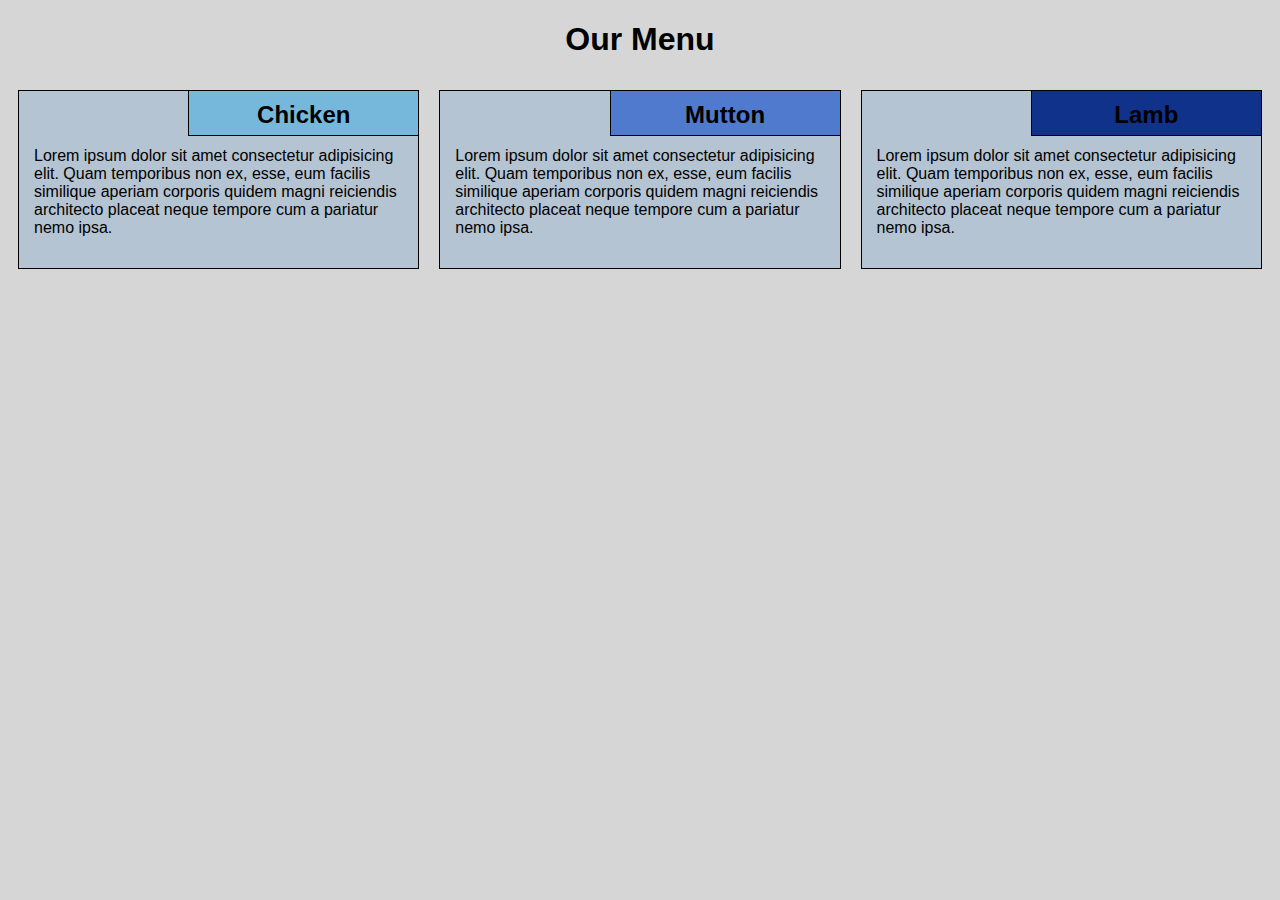
<file: mod2_solution/index.html>
<!DOCTYPE html>
<html lang="en">
<head>
    <meta charset="UTF-8">
    <meta name="viewport" content="width=device-width, initial-scale=1.0">
    <link rel="stylesheet" href="css/style.css">
    <title>Assignment Solution of Module 2</title>
</head>
<body>
    <h1>Our Menu</h1>
    <div class="row">
        <div class="col-lg-4 col-md-6 col-sm-12">
            <section class="chicken">
                <h2>Chicken</h2>
                <p>
                    Lorem ipsum dolor sit amet consectetur adipisicing elit. Quam temporibus non ex, esse, 
                    eum facilis similique aperiam corporis quidem magni reiciendis architecto placeat neque 
                    tempore cum a pariatur nemo ipsa.        
                </p>
        </div>
        <div class="col-lg-4 col-md-6 col-sm-12">
            <section class="mutton">
                <h2>Mutton</h2>
                <p>
                    Lorem ipsum dolor sit amet consectetur adipisicing elit. Quam temporibus non ex, esse,
                    eum facilis similique aperiam corporis quidem magni reiciendis architecto placeat neque
                    tempore cum a pariatur nemo ipsa.
                </p>
        </div>
        <div class="col-lg-4 col-md-6 col-sm-12" id="lamb">
            <section class="lamb">
                <h2>Lamb</h2>
                <p>
                    Lorem ipsum dolor sit amet consectetur adipisicing elit. Quam temporibus non ex, esse,
                    eum facilis similique aperiam corporis quidem magni reiciendis architecto placeat neque
                    tempore cum a pariatur nemo ipsa.
                </p>
        </div>
    </div>
</body>
</html>
</file>
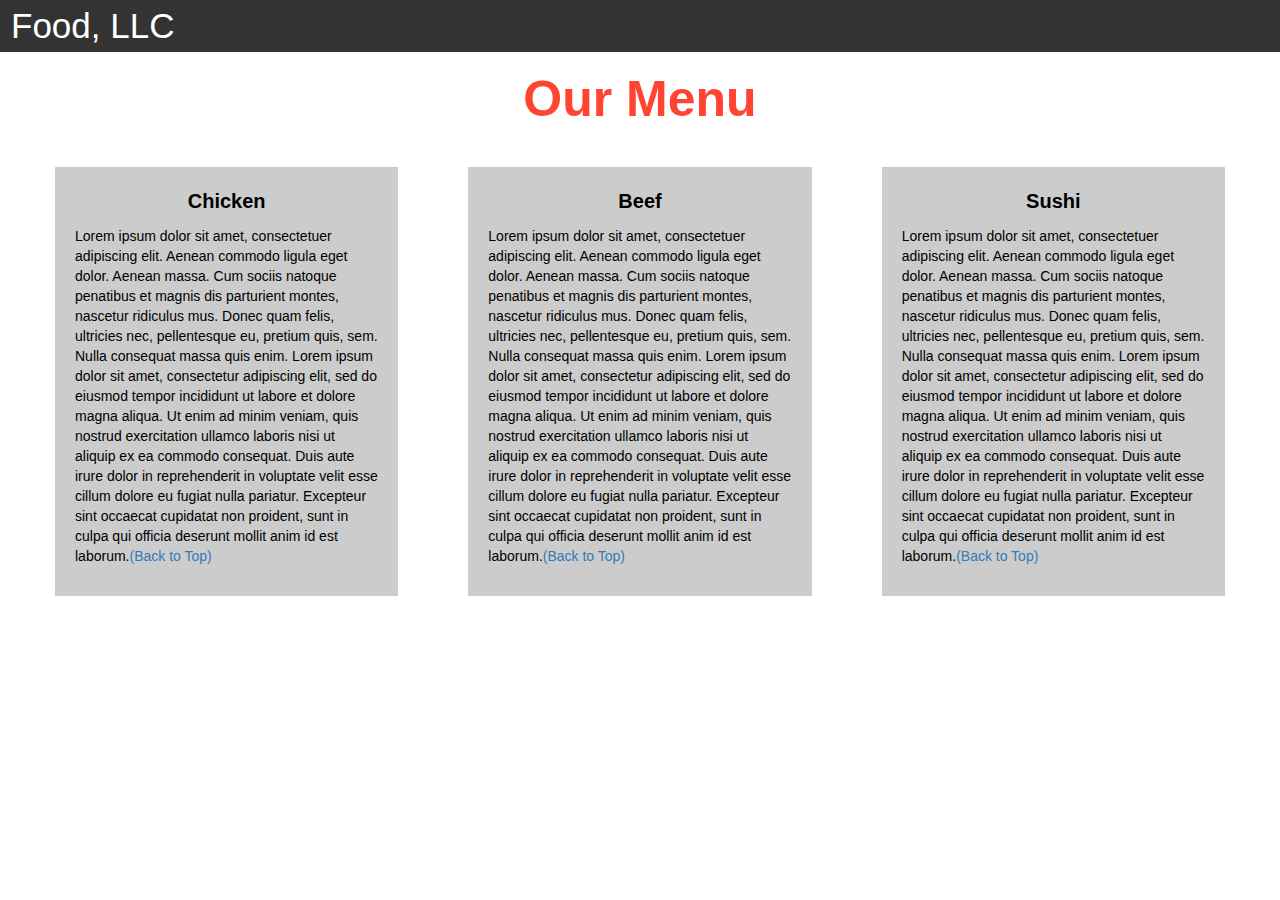
<file: mod3_solution/index.html>
<!DOCTYPE html>
<html>

<head>

    <title>Module 3</title>

    <meta name="viewport" content="width=device-width, initial-scale=1">
    <link rel="stylesheet" href="https://maxcdn.bootstrapcdn.com/bootstrap/3.3.7/css/bootstrap.min.css">
    <script src="https://ajax.googleapis.com/ajax/libs/jquery/3.3.1/jquery.min.js"></script>
    <script src="https://maxcdn.bootstrapcdn.com/bootstrap/3.3.7/js/bootstrap.min.js"></script>

</head>

<meta name="viewport" content="width=device-width, initial-scale=1">
<link rel="stylesheet" type="text/css" href="css/style.css">



<body>


    <nav class="navbar" id="top">
        <div class="container-fluid">

            <div class="navbar-header">
                <button type="button" class="navbar-toggle" data-toggle="collapse" data-target="#myNavbar">
                    <span class="icon-bar"></span>
                    <span class="icon-bar"></span>
                    <span class="icon-bar"></span>
                </button>
                <a class="navbar-brand" href="#">Food, LLC</a>
            </div>

            <div class="collapse" id="myNavbar">
                <ul class="nav navbar-nav visible-xs">
                    <li><a class="menu-item" href="#">Chicken</a></li>
                    <li><a class="menu-item" href="#">Beef</a></li>
                    <li><a class="menu-item" href="#">Sushi</a></li>
                </ul>
            </div>

        </div>
    </nav>

    <h1 class="main-title">Our Menu</h1>



    <div class="row">

        <div class="col-lg-4 col-md-6 col-sm-6 col-xs-12">
            <div class="content-box">
                <p class="item-name">Chicken</p>
                <p>Lorem ipsum dolor sit amet, consectetuer adipiscing elit. Aenean commodo ligula eget dolor. Aenean
                    massa. Cum sociis natoque penatibus et magnis dis parturient montes, nascetur ridiculus mus. Donec
                    quam felis, ultricies nec, pellentesque eu, pretium quis, sem. Nulla consequat massa quis enim.
                    Lorem ipsum dolor sit amet, consectetur adipiscing elit, sed do eiusmod tempor incididunt ut labore
                    et dolore magna aliqua. Ut enim ad minim veniam, quis nostrud exercitation ullamco laboris nisi ut
                    aliquip ex ea commodo consequat. Duis aute irure dolor in reprehenderit in voluptate velit esse
                    cillum dolore eu fugiat nulla pariatur. Excepteur sint occaecat cupidatat non proident, sunt in
                    culpa qui officia deserunt mollit anim id est laborum.<a href="#top">(Back to Top)</a></p>
            </div>
        </div>

        <div class="col-lg-4 col-md-6 col-sm-6 col-xs-12">
            <div class="content-box">
                <p class="item-name">Beef</p>
                <p>Lorem ipsum dolor sit amet, consectetuer adipiscing elit. Aenean commodo ligula eget dolor. Aenean
                    massa. Cum sociis natoque penatibus et magnis dis parturient montes, nascetur ridiculus mus. Donec
                    quam felis, ultricies nec, pellentesque eu, pretium quis, sem. Nulla consequat massa quis enim.
                    Lorem ipsum dolor sit amet, consectetur adipiscing elit, sed do eiusmod tempor incididunt ut labore
                    et dolore magna aliqua. Ut enim ad minim veniam, quis nostrud exercitation ullamco laboris nisi ut
                    aliquip ex ea commodo consequat. Duis aute irure dolor in reprehenderit in voluptate velit esse
                    cillum dolore eu fugiat nulla pariatur. Excepteur sint occaecat cupidatat non proident, sunt in
                    culpa qui officia deserunt mollit anim id est laborum.<a href="#top">(Back to Top)</a></p>
            </div>
        </div>


        <div class="col-lg-4 col-md-12 col-sm-12 col-xs-12">
            <div class="content-box">
                <p class="item-name">Sushi</p>
                <p>Lorem ipsum dolor sit amet, consectetuer adipiscing elit. Aenean commodo ligula eget dolor. Aenean
                    massa. Cum sociis natoque penatibus et magnis dis parturient montes, nascetur ridiculus mus. Donec
                    quam felis, ultricies nec, pellentesque eu, pretium quis, sem. Nulla consequat massa quis enim.
                    Lorem ipsum dolor sit amet, consectetur adipiscing elit, sed do eiusmod tempor incididunt ut labore
                    et dolore magna aliqua. Ut enim ad minim veniam, quis nostrud exercitation ullamco laboris nisi ut
                    aliquip ex ea commodo consequat. Duis aute irure dolor in reprehenderit in voluptate velit esse
                    cillum dolore eu fugiat nulla pariatur. Excepteur sint occaecat cupidatat non proident, sunt in
                    culpa qui officia deserunt mollit anim id est laborum.<a href="#top">(Back to Top)</a></p>
            </div>
        </div>

    </div>


</body>

</html>
</file>
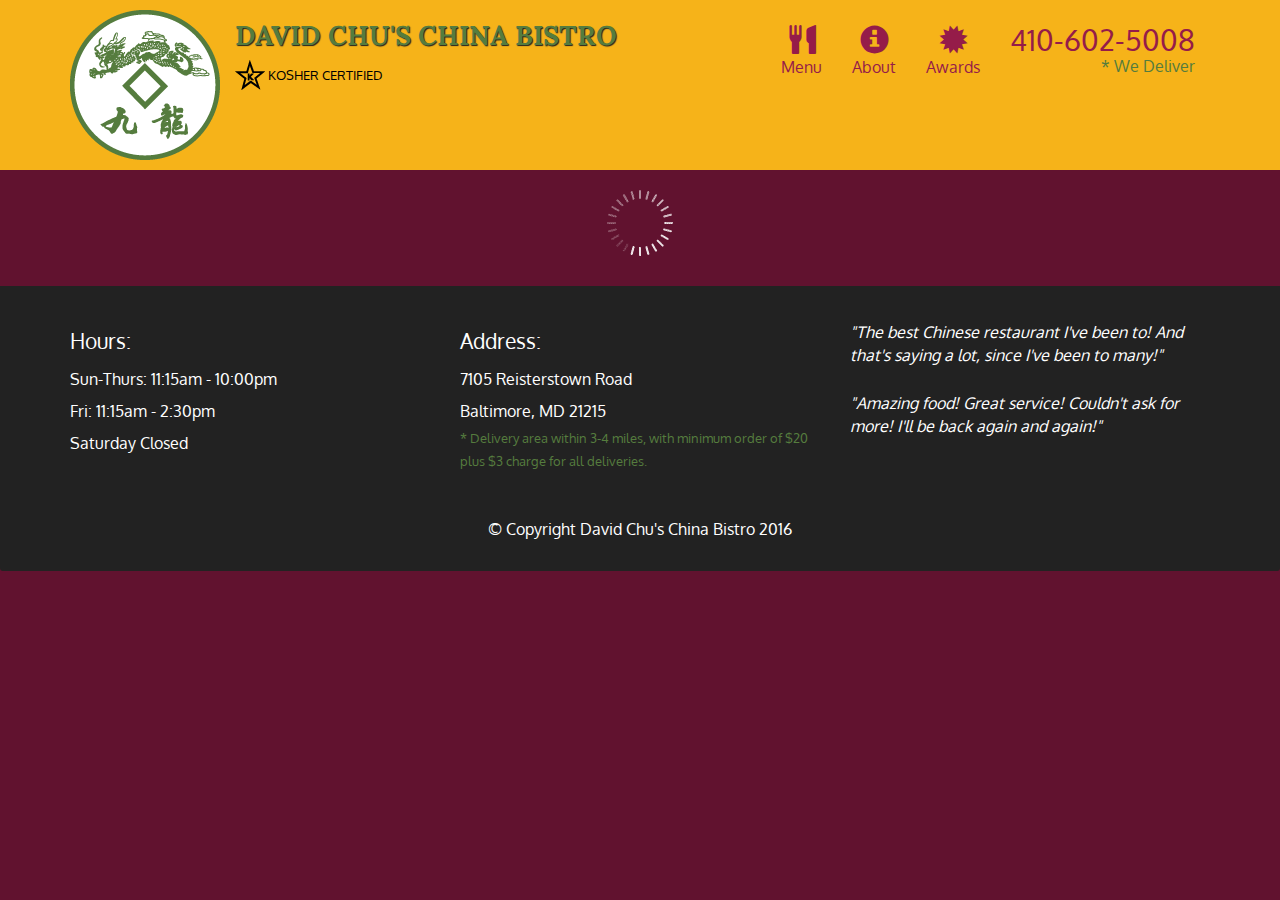
<file: module5_solution/index.html>
<!doctype html>
<html lang="en">
  <head>
    <meta charset="utf-8">
    <meta http-equiv="X-UA-Compatible" content="IE=edge">
    <meta name="viewport" content="width=device-width, initial-scale=1">
    <title>David Chu's China Bistro</title>
    <link rel="stylesheet" href="css/bootstrap.min.css">
    <link rel="stylesheet" href="css/styles.css">
    <link href='https://fonts.googleapis.com/css?family=Oxygen:400,300,700' rel='stylesheet' type='text/css'>
    <link href='https://fonts.googleapis.com/css?family=Lora' rel='stylesheet' type='text/css'>
  </head>
<body>
  <header>
    <nav id="header-nav" class="navbar navbar-default">
      <div class="container">
        <div class="navbar-header">
          <a href="index.html" class="pull-left visible-md visible-lg">
            <div id="logo-img" alt="Logo image"></div>
          </a>

          <div class="navbar-brand">
            <a href="index.html"><h1>David Chu's China Bistro</h1></a>
            <p>
              <img src="images/star-k-logo.png" alt="Kosher certification">
              <span>Kosher Certified</span>
            </p>
          </div>

          <button id="navbarToggle" type="button" class="navbar-toggle collapsed" data-toggle="collapse" data-target="#collapsable-nav" aria-expanded="false">
            <span class="sr-only">Toggle navigation</span>
            <span class="icon-bar"></span>
            <span class="icon-bar"></span>
            <span class="icon-bar"></span>
          </button>
        </div>
        
        <div id="collapsable-nav" class="collapse navbar-collapse">
           <ul id="nav-list" class="nav navbar-nav navbar-right">
            <li id="navHomeButton" class="visible-xs active">
              <a href="index.html">
                <span class="glyphicon glyphicon-home"></span> Home</a>
            </li>
            <li id="navMenuButton">
              <a href="#" onclick="$dc.loadMenuCategories();">
                <span class="glyphicon glyphicon-cutlery"></span><br class="hidden-xs"> Menu</a>
            </li>
            <li>
              <a href="#">
                <span class="glyphicon glyphicon-info-sign"></span><br class="hidden-xs"> About</a>
            </li>
            <li>
              <a href="#">
                <span class="glyphicon glyphicon-certificate"></span><br class="hidden-xs"> Awards</a>
            </li>
            <li id="phone" class="hidden-xs">
              <a href="tel:410-602-5008">
                <span>410-602-5008</span></a><div>* We Deliver</div>
            </li>
          </ul><!-- #nav-list -->
        </div><!-- .collapse .navbar-collapse -->
      </div><!-- .container -->
    </nav><!-- #header-nav -->
  </header>

  <div id="call-btn" class="visible-xs">
    <a class="btn" href="tel:410-602-5008">
    <span class="glyphicon glyphicon-earphone"></span>
    410-602-5008
    </a>
  </div>
  <div id="xs-deliver" class="text-center visible-xs">* We Deliver</div>

  <div id="main-content" class="container"></div>

  <footer class="panel-footer">
    <div class="container">
      <div class="row">
        <section id="hours" class="col-sm-4">
          <span>Hours:</span><br>
          Sun-Thurs: 11:15am - 10:00pm<br>
          Fri: 11:15am - 2:30pm<br>
          Saturday Closed
          <hr class="visible-xs">
        </section>
        <section id="address" class="col-sm-4">
          <span>Address:</span><br>
          7105 Reisterstown Road<br>
          Baltimore, MD 21215
          <p>* Delivery area within 3-4 miles, with minimum order of $20 plus $3 charge for all deliveries.</p>
          <hr class="visible-xs">
        </section>
        <section id="testimonials" class="col-sm-4">
          <p>"The best Chinese restaurant I've been to! And that's saying a lot, since I've been to many!"</p>
          <p>"Amazing food! Great service! Couldn't ask for more! I'll be back again and again!"</p>
        </section>
      </div>
      <div class="text-center">&copy; Copyright David Chu's China Bistro 2016</div>
    </div>
  </footer>

  <!-- jQuery (Bootstrap JS plugins depend on it) -->
  <script src="js/jquery-2.1.4.min.js"></script>
  <script src="js/bootstrap.min.js"></script>
  <script src="js/ajax-utils.js"></script>
  <script src="js/script.js"></script>
</body>
</html>
</file>
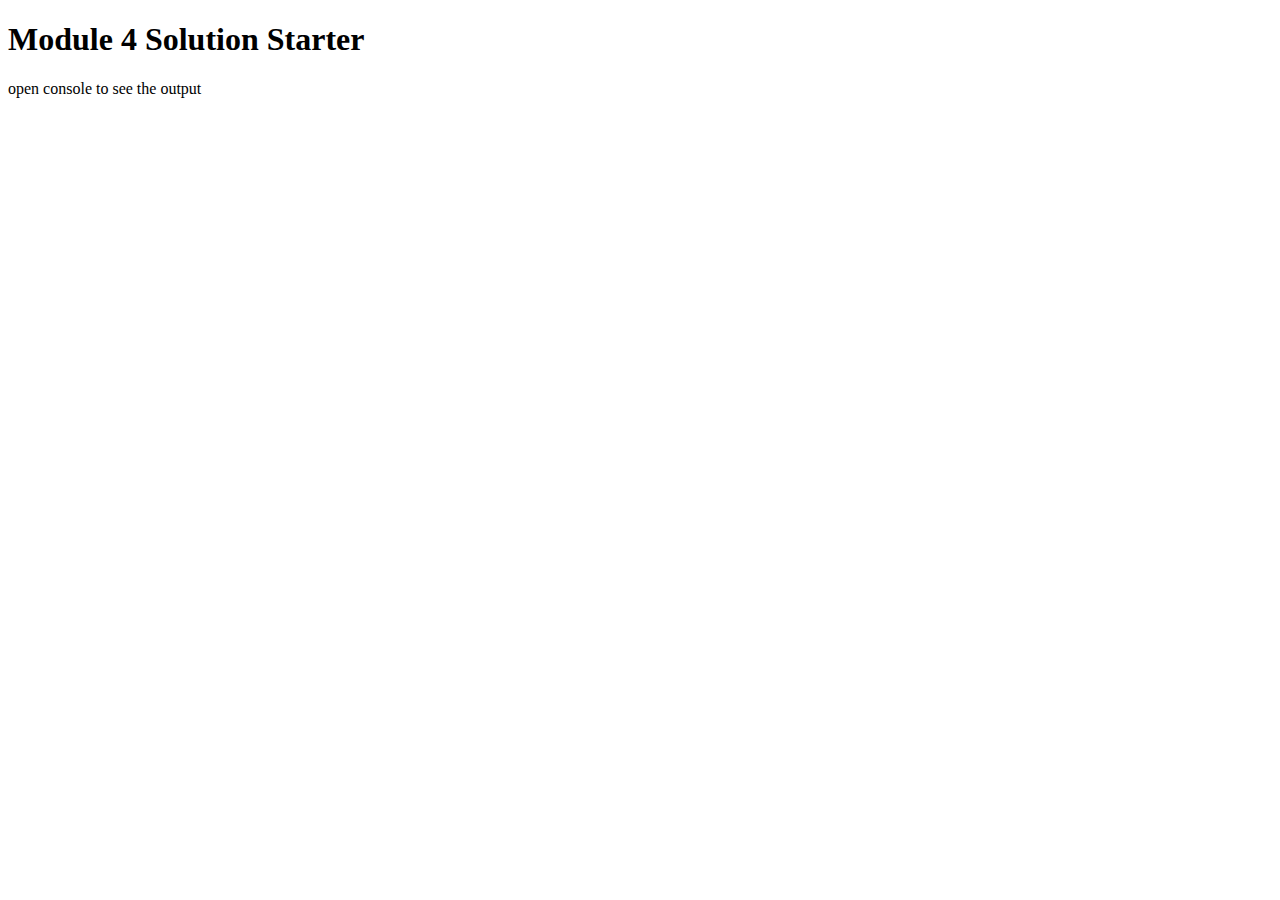
<file: module4_solution/easier/index.html>
<!DOCTYPE html>
<html>
<head>
  <meta charset="utf-8">
  <title>Module 4 Solution Starter</title>
  <script src="SpeakHello.js"></script>
  <script src="SpeakGoodBye.js"></script>
  <script src="script.js"></script>
</head>
<body>
  <h1>Module 4 Solution Starter</h1>
  <p>open console to see the output</p>
</body>
</html>
</file>
<file: mod2_solution/css/style.css>
* {
    box-sizing: border-box;
    font-family: Impact, Haettenschweiler, 'Arial Narrow Bold', sans-serif;
}
body {
    background-color: #d6d6d6;
}
h1 {
    text-align: center;
    color: black;
}
section {
    border: 1px solid black;
    background-color: #b5c4d2;
    margin: 10px;
}
section>h2 {
    float: right;
    border-bottom: 1px solid black;
    border-left: 1px solid black;
    margin: 0;
    width: 230px;
    text-align: center;
    font-style: Times;
    font-size: 24px;
    font-weight: bold;
    height: 45px;
    padding-top: 10px;
}
section.chicken>h2 {
    background-color: #76b8db;
}

section.mutton>h2 {
    background-color: #4f7acd;
}

section.lamb>h2 {
    background-color: #10328a;
}
section>p {
    padding: 40px 15px 15px 15px;
}

.row {
    width: 100%;
}

/* Desktop view options */

@media (min-width: 992px) {
    .col-lg-1, .col-lg-2, .col-lg-3, .col-lg-4, .col-lg-5, .col-lg-6, .col-lg-7, .col-lg-8, .col-lg-9, .col-lg-10, .col-lg-11, .col-lg-12 {
        float: left;
    }
    .col-lg-1 {
        width: 8.33%;
    }
    .col-lg-2 {
        width: 16.66%;
    }
    .col-lg-3 {
        width: 25%;
    }
    .col-lg-4 {
        width: 33.33%;
    }
    .col-lg-5 {
        width: 41.66%;
    }
    .col-lg-6 {
        width: 50%;
    }
    .col-lg-7 {
        width: 58.33%;
    }
    .col-lg-8 {
        width: 66.66%;
    }
    .col-lg-9 {
        width: 74.99%;
    }
    .col-lg-10 {
        width: 83.33%;
    }
    .col-lg-11 {
        width: 91.66%;
    }
    .col-lg-12 {
        width: 100%;
    }
}


/* Tablet view options */

@media (min-width: 768px) and (max-width: 991px) {
    .col-md-1, .col-md-2, .col-md-3, .col-md-4, .col-md-5, .col-md-6, .col-md-7, .col-md-8, .col-md-9, .col-md-10, .col-md-11, .col-md-12 {
        float: left;
    }
    .col-md-1 {
        width: 8.33%;
    }
    .col-md-2 {
        width: 16.66%;
    }
    .col-md-3 {
        width: 25%;
    }
    .col-md-4 {
        width: 33.33%;
    }
    .col-md-5 {
        width: 41.66%;
    }
    .col-md-6 {
        width: 50%;
    }
    .col-md-7 {
        width: 58.33%;
    }
    .col-md-8 {
        width: 66.66%;
    }
    .col-md-9 {
        width: 74.99%;
    }
    .col-md-10 {
        width: 83.33%;
    }
    .col-md-11 {
        width: 91.66%;
    }
    .col-md-12 {
        width: 100%;
    }
    #lamb{
        width: 100%;
    }
}


/* Mobile view options */

@media (max-width: 767px) {
    .col-sm-1, .col-sm-2, .col-sm-3, .col-sm-4, .col-sm-5, .col-sm-6, .col-sm-7, .col-sm-8, .col-sm-9, .col-sm-10, .col-sm-11, .col-sm-12 {
        float: left;
    }
    .col-sm-1 {
        width: 8.33%;
    }
    .col-sm-2 {
        width: 16.66%;
    }
    .col-sm-3 {
        width: 25%;
    }
    .col-sm-4 {
        width: 33.33%;
    }
    .col-sm-5 {
        width: 41.66%;
    }
    .col-sm-6 {
        width: 50%;
    }
    .col-sm-7 {
        width: 58.33%;
    }
    .col-sm-8 {
        width: 66.66%;
    }
    .col-sm-9 {
        width: 74.99%;
    }
    .col-sm-10 {
        width: 83.33%;
    }
    .col-sm-11 {
        width: 91.66%;
    }
    .col-sm-12 {
        width: 100%;
    }
}
</file>
<file: mod3_solution/css/style.css>
.container-fluid{
	margin: 0;
	padding: 0;
}

.navbar{
	border-radius: 0px;
	background-color: rgba(0,0,0,0.8);
}

.navbar-brand{
  font-size: 35px;
  color: white;
  padding-left: 25px;
}

.navbar-brand:hover{
	color: white;
}

.nav{
	margin: 0;
	padding: 0;
}

.navbar-nav{
  font-size: 25px;
  text-align: center;
  margin: 0;
  padding: 0;
}

.navbar-toggle{
	border: 2px solid white;
	margin-right: 25px;
}

.icon-bar{
	background-color: white;
}


.main-title{
  margin-bottom: 15px;
  text-align: center;
  color: #ff4532;
  font-size: 50px;
  font-family: "Comic Sans MS", cursive, sans-serif;
  font-weight: bold;
}

li{
	box-sizing: border-box;
	width: 100%;
}

.menu-item{
	padding: 0;
	margin: 0;
	width: 100%;
	background-color: white;
	border-bottom: 1px solid black;
	color: black;
	display: block;
}

.menu-item:hover{
	background-color: rgba(0,0,0,0.9);
	color: rgba(0,0,0,0.4);
}



.row{
	margin: 20px;
}

.content-box{
	margin: 20px;
	width: auto;
	height: auto;
	color: black;
	background-color: rgba(0,0,0,0.2);
	font-family: "Comic Sans MS", cursive, sans-serif;
	padding: 20px;
}

.item-name{
	text-align: center;
	font-size: 20px;
	font-weight: bold;
}
</file>
<file: module5_solution/css/styles.css>
body {
  font-size: 16px;
  color: #fff;
  background-color: #61122f;
  font-family: 'Oxygen', sans-serif;
}

/** HEADER **/
#header-nav {
  background-color: #f6b319;
  border-radius: 0;
  border: 0;
}

#logo-img {
  background: url('../images/restaurant-logo_large.png') no-repeat;
  width: 150px;
  height: 150px;
  margin: 10px 15px 10px 0;
}

.navbar-brand {
  padding-top: 25px;
}
.navbar-brand h1 { /* Restaurant name */
  font-family: 'Lora', serif;
  color: #557c3e;
  font-size: 1.5em;
  text-transform: uppercase;
  font-weight: bold;
  text-shadow: 1px 1px 1px #222;
  margin-top: 0;
  margin-bottom: 0;
  line-height: .75;
}
.navbar-brand a:hover, .navbar-brand a:focus {
  text-decoration: none;
}
.navbar-brand p { /* Kosher cert */
  color: #000;
  text-transform: uppercase;
  font-size: .7em;
  margin-top: 15px;
}
.navbar-brand p span { /* Star-K */
  vertical-align: middle;
}

#nav-list {
  margin-top: 10px;
}
#nav-list a {
  color: #951C49;
  text-align: center;
}
#nav-list a:hover {
  background: #E7E7E7;
}
#nav-list a span {
  font-size: 1.8em;
}

#phone {
  margin-top: 5px;
}
#phone a { /* Phone number */
  text-align: right;
  padding-bottom: 0;
}
#phone div { /* We Deliver */
  color: #557c3e;
  text-align: right;
  padding-right: 15px;
}

.navbar-header button.navbar-toggle, .navbar-header .icon-bar {
  border: 1px solid #61122f;
}
.navbar-header button.navbar-toggle {
  clear: both;
  margin-top: -30px;
}
/* END HEADER */

/* FOOTER */
.panel-footer {
  margin-top: 30px;
  padding-top: 35px;
  padding-bottom: 30px;
  background-color: #222;
  border-top: 0;
}
.panel-footer div.row {
  margin-bottom: 35px;
}
#hours, #address {
  line-height: 2;
}
#hours > span, #address > span {
  font-size: 1.3em;
}
#address p {
  color: #557c3e;
  font-size: .8em;
  line-height: 1.8;
}
#testimonials {
  font-style: italic;
}
#testimonials p:nth-child(2) {
  margin-top: 25px;
}
/* END FOOTER */



/* HOME PAGE */
.container .jumbotron {
  box-shadow: 0 0 50px #3F0C1F;
  border: 2px solid #3F0C1F;
}

#menu-tile, #specials-tile, #map-tile {
  height: 250px;
  width: 100%;
  margin-bottom: 15px;
  position: relative;
  border: 2px solid #3F0C1F;
  overflow: hidden;
}
#menu-tile:hover, #specials-tile:hover, #map-tile:hover {
  box-shadow: 0 1px 5px 1px #cccccc;
}
#menu-tile {
  background: url('../images/menu-tile.jpg') no-repeat;
  background-position: center;
}
#specials-tile {
  background: url('../images/specials-tile.jpg') no-repeat;
  background-position: center;
}
#menu-tile span, #specials-tile span, #map-tile span {
  position: absolute;
  bottom: 0;
  right: 0;
  width: 100%;
  text-align: center;
  font-size: 1.6em;
  text-transform: uppercase;
  background-color: #000;
  color: #fff;
  opacity: .8;
}
/* END HOME PAGE */

/* MENU CATEGORIES PAGE */
.category-tile { 
  position: relative;
  border: 2px solid #3F0C1F;
  overflow: hidden;
  width: 200px;
  height: 200px;
  margin: 0 auto 15px;
}
.category-tile span {
  position: absolute;
  bottom: 0;
  right: 0;
  width: 100%;
  text-align: center;
  font-size: 1.2em;
  text-transform: uppercase;
  background-color: #000;
  color: #fff;
  opacity: .8;
}
.category-tile:hover {
  box-shadow: 0 1px 5px 1px #cccccc;
}

#menu-categories-title + div {
  margin-bottom: 50px;
}
/* END MENU CATEGORIES PAGE */

/* SINGLE CATEGORY PAGE */
.menu-item-tile {
  margin-bottom: 25px;
}
.menu-item-tile hr {
  width: 80%;
}
.menu-item-tile .menu-item-price {
  font-size: 1.1em;
  text-align: right;
  margin-top: -15px;
  margin-right: -15px;
}
.menu-item-tile .menu-item-price span {
  font-size: .6em;
}
.menu-item-photo {
  position: relative;
  border: 2px solid #3F0C1F; 
  overflow: hidden;
  padding: 0;
  margin-right: -15px;
  margin-left: auto;
  margin-bottom: 20px;
  max-width: 250px;
}
.menu-item-photo div {
  position: absolute;
  bottom: 0;
  right: 0;
  width: 80px;
  background-color: #557c3e;
  text-align: center;
}
.menu-item-description {
  padding-right: 30px;
}
h3.menu-item-title {
  margin: 0 0 10px;
}
.menu-item-details {
  font-size: .9em;
  font-style: italic;
}
/* END SINGLE CATEGORY PAGE */


/********** Large devices only **********/
@media (min-width: 1200px) {
  .container .jumbotron {
    background: url('../images/jumbotron_1200.jpg') no-repeat;
    height: 675px;
  }
}

/********** Medium devices only **********/
@media (min-width: 992px) and (max-width: 1199px) {
  /* Header */
  #logo-img {
    background: url('../images/restaurant-logo_medium.png') no-repeat;
    width: 100px;
    height: 100px;
    margin: 5px 5px 5px 0;
  }
  /* End Header */

  /* Home Page */
  .container .jumbotron {
    background: url('../images/jumbotron_992.jpg') no-repeat;
    height: 558px;
  }
  /* End Home Page */
}

/********** Small devices only **********/
@media (min-width: 768px) and (max-width: 991px) {
  /* Home Page */
  .container .jumbotron {
    background: url('../images/jumbotron_768.jpg') no-repeat;
    height: 432px;
  }
  /* End Home Page */
}

/********** Extra small devices only **********/
@media (max-width: 767px) {
  /* Header */
  .navbar-brand {
    padding-top: 10px;
    height: 80px;
  }
  .navbar-brand h1 { /* Restaurant name */
    padding-top: 10px;
    font-size: 5vw; /* 1vw = 1% of viewport width */
  }
  .navbar-brand p { /* Kosher cert */
    font-size: .6em;
    margin-top: 12px;
  }
  .navbar-brand p img { /* Star-K */
    height: 20px;
  }

  #collapsable-nav a { /* Collapsed nav menu text */
    font-size: 1.2em;
  }
  #collapsable-nav a span { /* Collapsed nav menu glyph */
    font-size: 1em;
    margin-right: 5px;
  }

  #call-btn > a {
    font-size: 1.5em;
    display: block;
    margin: 0 20px;
    padding: 10px;
    border: 2px solid #fff;
    background-color: #f6b319;
    color: #951c49;
  }
  #xs-deliver {
    margin-top: 5px;
    font-size: .7em;
    letter-spacing: .1em;
    text-transform: uppercase;
  }
  /* End Header */

  /* Footer */
  .panel-footer section {
    margin-bottom: 30px;
    text-align: center;
  }
  .panel-footer section:nth-child(3) {
    margin-bottom: 0; /* margin already exists on the whole row */
  }
  .panel-footer section hr {
    width: 50%;
  }
  /* End Footer */

  /* Home Page */
  .container .jumbotron {
    margin-top: 30px;
    padding: 0;
  }
  #menu-tile, #specials-tile {
    width: 360px;
    margin: 0 auto 15px;
  }

  .menu-item-photo {
    margin-right: auto;
  }
  .menu-item-tile .menu-item-price {
    text-align: center;
  }
  .menu-item-description {
    text-align: center;;
  }
}


/********** Super extra small devices Only :-) (e.g., iPhone 4) **********/
@media (max-width: 479px) {
  /* Header */
  .navbar-brand h1 { /* Restaurant name */
    padding-top: 5px;
    font-size: 6vw;
  }
  /* End Header */
  
  /* Home page */
  #menu-tile, #specials-tile {
    width: 280px;
    margin: 0 auto 15px;
  }

  .col-xxs-12 {
    position: relative;
    min-height: 1px;
    padding-right: 15px;
    padding-left: 15px;
    float: left;
    width: 100%;
  }
}
</file>
